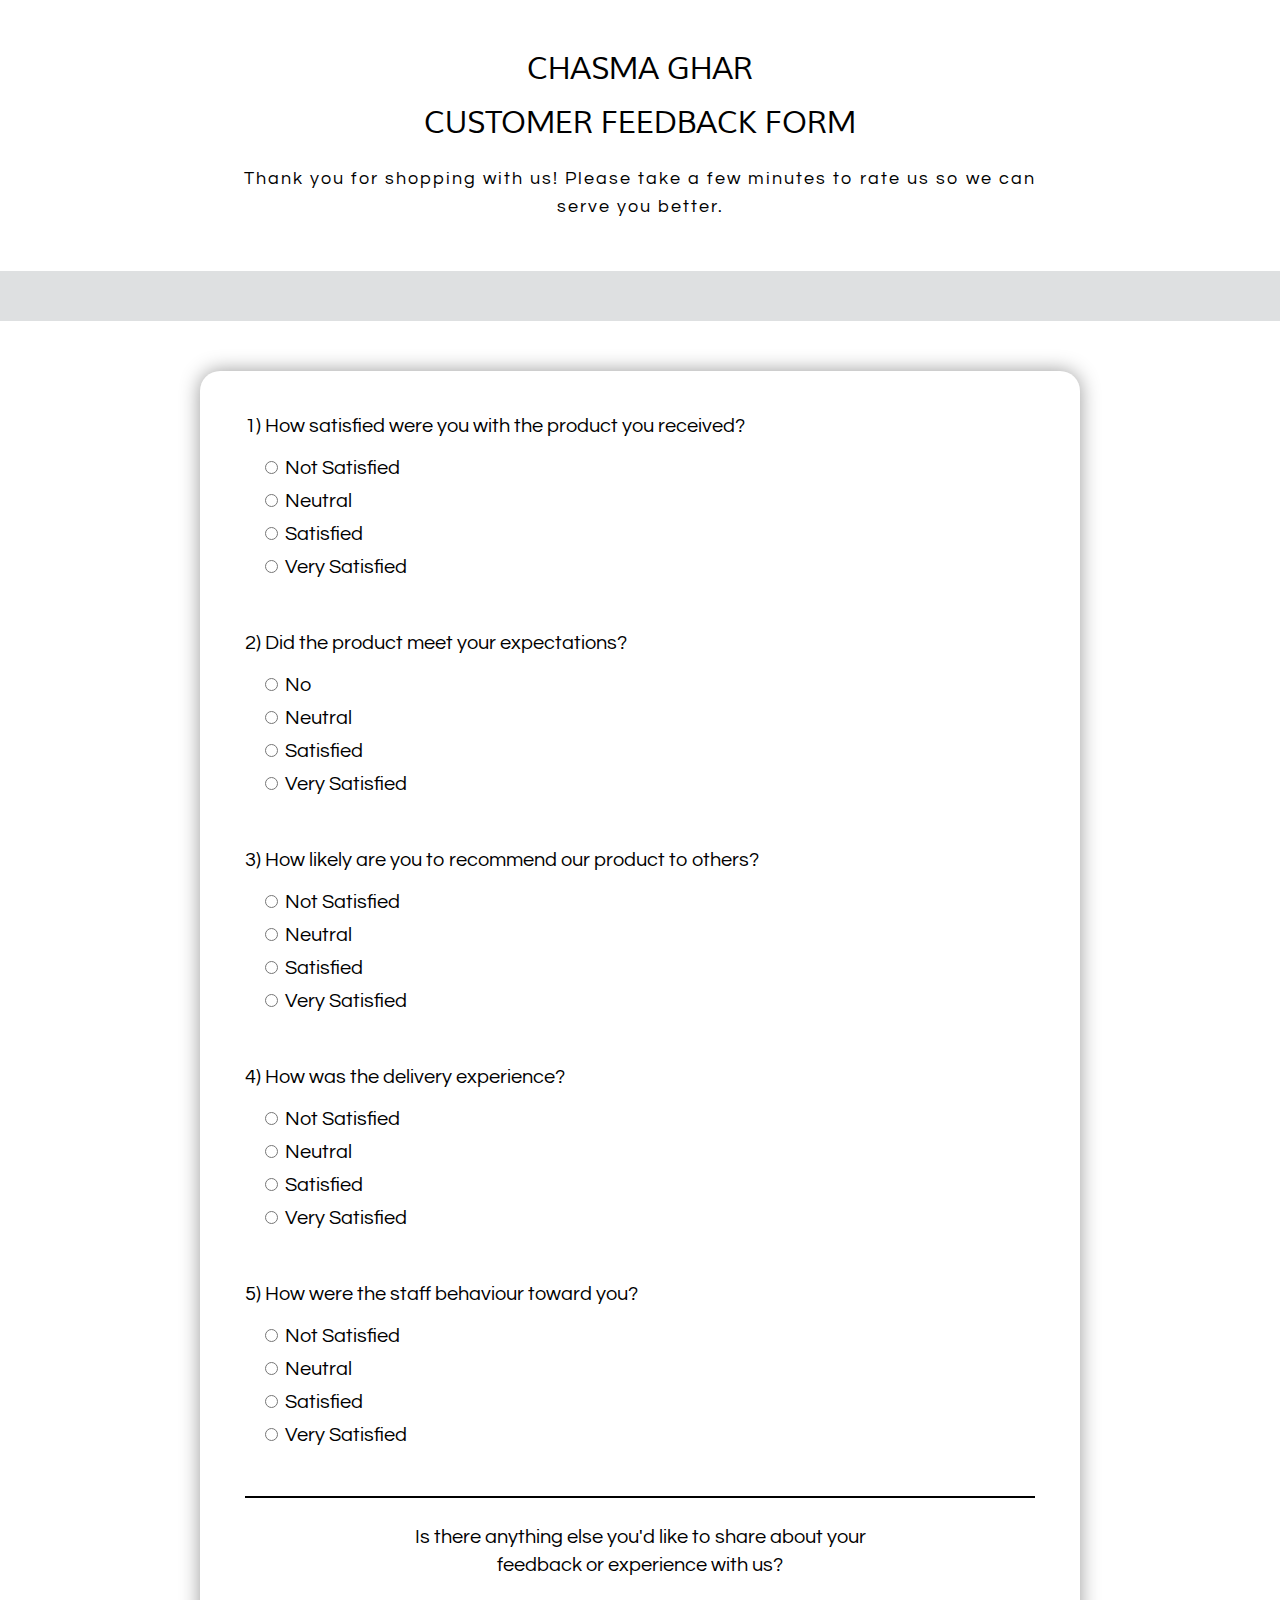
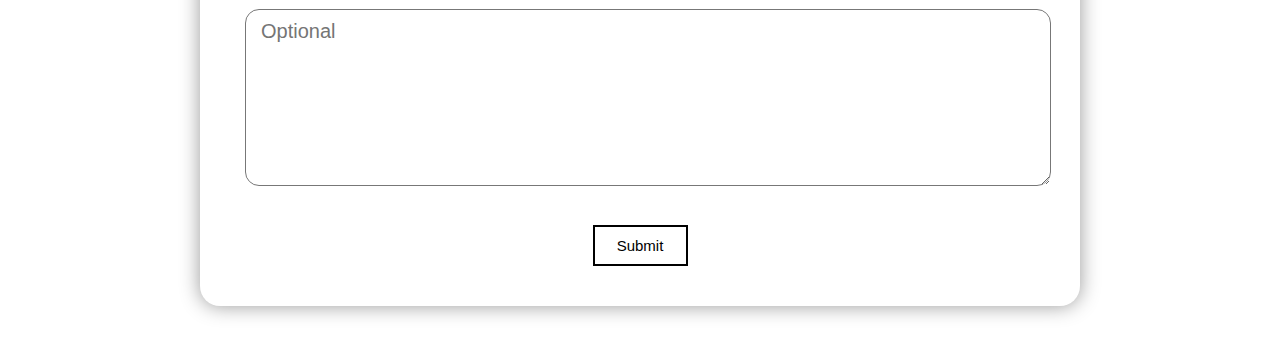
<file: index.html>
<!DOCTYPE html>
<html lang="en">
  <head>
    <meta charset="UTF-8" />
    <meta name="viewport" content="width=device-width, initial-scale=1.0" />
    <title>Document</title>
    <link rel="stylesheet" href="style.css" />
    <link
      href="https://fonts.googleapis.com/css2?family=Montserrat:wght@200&family=Mooli&family=Poppins:wght@200&family=Questrial&display=swap"
      rel="stylesheet"
    />
  </head>
  <body>
    <div class="heading">
      <h2><a href="login.html">CHASMA GHAR</a></h2>
      <br />
      <!-- <img src="logo.png" alt="logo" /> -->
      <h2>CUSTOMER FEEDBACK FORM</h2>
      <p>
        Thank you for shopping with us! Please take a few minutes to rate us so
        we can <br />
        serve you better.
      </p>
    </div>
    <div class="divider"></div>
    <div class="container">
      <form>
        <div class="question">
          <div class="head">
            <p>1) How satisfied were you with the product you received?</p>
          </div>
          <div class="choice">
            <ul>
              <li>
                <input
                  type="radio"
                  name="product"
                  id="product1"
                  value="not_satisfied"
                  required
                />
                <label for="product1">Not Satisfied</label>
              </li>
              <li>
                <input
                  type="radio"
                  name="product"
                  id="product2"
                  value="neutral"
                  required
                />
                <label for="product2">Neutral</label>
              </li>
              <li>
                <input
                  type="radio"
                  name="product"
                  id="product3"
                  value="Satisfied"
                  required
                />

                <label for="product3">Satisfied</label>
              </li>
              <li>
                <input
                  type="radio"
                  name="product"
                  id="product4"
                  value="very_satisfied"
                  required
                />
                <label for="product4">Very Satisfied</label>
              </li>
            </ul>
          </div>
        </div>

        <div class="question">
          <div class="head">
            <p>2) Did the product meet your expectations?</p>
          </div>
          <div class="choice">
            <ul>
              <li>
                <input
                  type="radio"
                  name="expectations"
                  id="expectations1"
                  value="1"
                  required
                />
                <label for="expectations1">No</label>
              </li>
              <li>
                <input
                  type="radio"
                  name="expectations"
                  id="expectations2"
                  value="2"
                  required
                />
                <label for="expectations2">Neutral</label>
              </li>
              <li>
                <input
                  type="radio"
                  name="expectations"
                  id="expectations3"
                  value="3"
                  required
                />

                <label for="expectations3">Satisfied</label>
              </li>
              <li>
                <input
                  type="radio"
                  name="expectations"
                  id="expectations4"
                  value="4"
                  required
                />
                <label for="expectations4">Very Satisfied</label>
              </li>
            </ul>
          </div>
        </div>

        <div class="question">
          <div class="head">
            <p>3) How likely are you to recommend our product to others?</p>
          </div>
          <div class="choice">
            <ul>
              <li>
                <input
                  type="radio"
                  name="recommend"
                  id="recommend1"
                  value="1"
                  required
                />
                <label for="recommend1">Not Satisfied</label>
              </li>
              <li>
                <input
                  type="radio"
                  name="recommend"
                  id="recommend2"
                  value="2"
                  required
                />
                <label for="recommend2">Neutral</label>
              </li>
              <li>
                <input
                  type="radio"
                  name="recommend"
                  id="recommend3"
                  value="3"
                  required
                />

                <label for="recommend3">Satisfied</label>
              </li>
              <li>
                <input
                  type="radio"
                  name="recommend"
                  id="recommend4"
                  value="4"
                  required
                />
                <label for="recommend4">Very Satisfied</label>
              </li>
            </ul>
          </div>
        </div>

        <div class="question">
          <div class="head">
            <p>4) How was the delivery experience?</p>
          </div>
          <div class="choice">
            <ul>
              <li>
                <input
                  type="radio"
                  name="delivery"
                  id="delivery1"
                  value="1"
                  required
                />
                <label for="delivery1">Not Satisfied</label>
              </li>
              <li>
                <input
                  type="radio"
                  name="delivery"
                  id="delivery2"
                  value="2"
                  required
                />
                <label for="delivery2">Neutral</label>
              </li>
              <li>
                <input
                  type="radio"
                  name="delivery"
                  id="delivery3"
                  value="3"
                  required
                />

                <label for="delivery3">Satisfied</label>
              </li>
              <li>
                <input
                  type="radio"
                  name="delivery"
                  id="delivery4"
                  value="4"
                  required
                />
                <label for="delivery4">Very Satisfied</label>
              </li>
            </ul>
          </div>
        </div>

        <div class="question last">
          <div class="head">
            <p>5) How were the staff behaviour toward you?</p>
          </div>
          <div class="choice">
            <ul>
              <li>
                <input
                  type="radio"
                  name="staff"
                  id="staff1"
                  value="1"
                  required
                />
                <label for="staff1">Not Satisfied</label>
              </li>
              <li>
                <input
                  type="radio"
                  name="staff"
                  id="staff2"
                  value="2"
                  required
                />
                <label for="staff2">Neutral</label>
              </li>
              <li>
                <input
                  type="radio"
                  name="staff"
                  id="staff3"
                  value="3"
                  required
                />

                <label for="staff3">Satisfied</label>
              </li>
              <li>
                <input
                  type="radio"
                  name="staff"
                  id="staff4"
                  value="4"
                  required
                />
                <label for="staff4">Very Satisfied</label>
              </li>
            </ul>
          </div>
        </div>

        <div class="textarea">
          <div class="head_text">
            Is there anything else you'd like to share about your <br />
            feedback or experience with us?
          </div>

          <textarea placeholder="Optional"></textarea>
        </div>

        <!-- <div class="bottom">
          <div class="name">
            <label for="name">Name:</label>
            <input type="text" name="name" id="name" required />
          </div>

          <div class="date">Date: 2023/9/23</div>
        </div> -->

        <div class="button">
          <button type="submit">Submit</button>
        </div>
      </form>
    </div>
  </body>
</html>
</file>
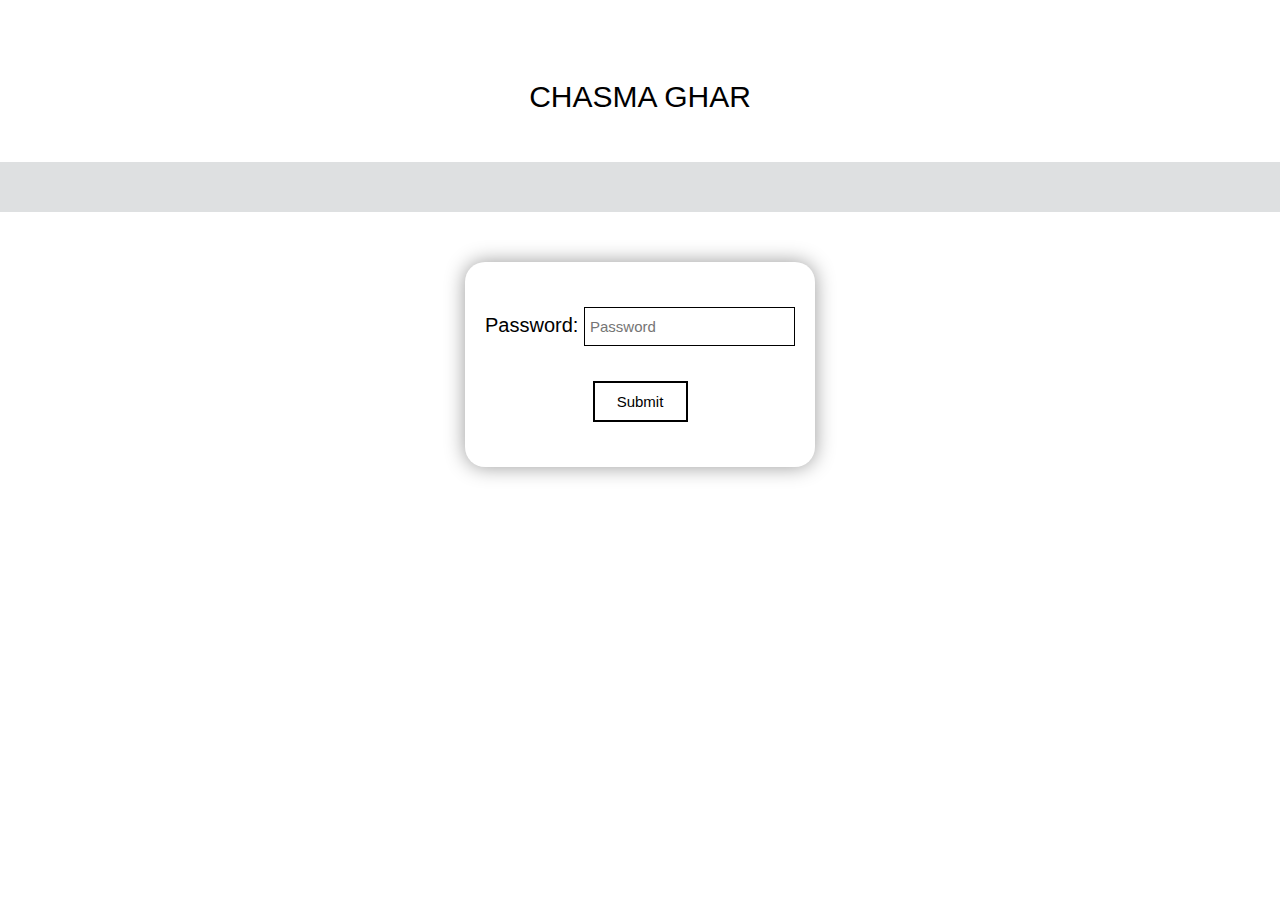
<file: login.html>
<!DOCTYPE html>
<html lang="en">
  <head>
    <meta charset="UTF-8" />
    <meta name="viewport" content="width=device-width, initial-scale=1.0" />
    <title>Log-in</title>
    <link rel="stylesheet" href="login.css" />
  </head>
  <body>
    <div class="heading">
      <h2><a href="index.html">CHASMA GHAR</a></h2>
      <br />
    </div>
    <div class="divider"></div>
    <div class="container">
      <div class="form">
        <form action="/">
          <label for="password">Password: </label>
          <input
            type="password"
            name="password"
            id="password"
            placeholder="Password"
          />
          <br />
          <div class="btn">
            <button type="submit">Submit</button>
          </div>
        </form>
      </div>
    </div>
  </body>
</html>
</file>
<file: style.css>
* {
  margin: 0;
  padding: 0;
  /* text-align: center; */
  list-style: none;
}
a {
  text-decoration: none;
  color: black;
}
.heading h2 {
  font-size: 30px;
  text-align: center;
  font-family: "Mooli", sans-serif;
  font-weight: 200;
  text-transform: uppercase;
}

.heading p {
  text-align: center;
  font-size: 18px;
  font-family: "Questrial", sans-serif;
  margin-top: 25px;
  letter-spacing: 2px;
  margin-left: 35px;
  margin-right: 35px;
  line-height: 28px;
}

.heading {
  margin-top: 50px;
  margin-bottom: 50px;
  align-items: center;
  display: flex;
  flex-direction: column;
  justify-content: center;
}

.heading img {
  border-radius: 100%;
  height: auto;
  width: 85px;
  margin-bottom: 20px;
}

.divider {
  background-color: #dee0e1;
  width: 100%;
  height: 50px;
}

.container {
  box-shadow: 0 0 20px 0 #999;
  margin: 50px 200px;
  border-radius: 20px;
  font-family: "Questrial", sans-serif;
  padding-left: 45px;
  padding-right: 45px;
  padding-top: 45px;
  font-size: 20px;
  /* display: flex; */
  /* justify-content: space-between; */
}

.head {
  margin-bottom: 15px;
}

.choice {
  margin-left: 20px;
}

.choice input {
  margin: 10px 0px;
}

.choice ul li {
  display: flex;
  align-items: center;
  gap: 7px;
}

.question {
  margin-bottom: 50px;
}

.textarea textarea {
  width: 98%;
  height: 155px;
  margin-top: 20px;
  border: 1px solid #777;
  border-radius: 14px;
  outline: none;
  transition: all 0.3s ease-in-out;
  font-family: "Popins", sans-serif;
  padding: 10px 15px;
  font-size: 20px;
}

.textarea .head_text {
  margin-bottom: 10px;
  text-align: center;
  line-height: 28px;
}

.last {
  border-bottom: 2px solid black;
  padding-bottom: 45px;
  margin-bottom: 25px;
}

textarea:focus {
  box-shadow: 0 0 10px 0 #71aaff;
}

.name input {
  border: 1px solid #777;
  outline: none;
  transition: all 0.3s ease-in-out;
  font-family: "Popins", sans-serif;
  padding: 10px 10px;
  font-size: 15px;
  margin-left: 10px;
}

.name input:focus {
  box-shadow: 0 0 5px 0 #71aaff;
}

button {
  color: black;
  margin-top: 35px;
  padding: 10px;
  background-color: white;
  font-size: 15px;
  border: 2px solid black;
  cursor: pointer;
  margin-bottom: 40px;
  width: 95px;
  transition: all 0.3s;
}

button:hover {
  background-color: black;
  color: white;
}

.button {
  display: flex;
  align-items: center;
  justify-content: center;
}

.bottom {
  display: flex;
  justify-content: space-between;
}

.date {
  margin-top: 10px;
}

@media only screen and (max-width: 500px) {
  .container {
    font-size: 12px;
    /* padding: 45px 30px; */
    margin: 50px 30px;
    padding-top: 45px;
    padding-bottom: 10px;
    padding-left: 30px;
    padding-right: 30px;
  }

  .heading h2 {
    font-size: 20px;
  }

  .question textarea {
    width: 100%;
    height: 100px;
    margin-top: 5px;
    font-family: "Popins", sans-serif;
    padding: 10px 0px 0px 10px;
    font-size: 15px;
  }

  .name input {
    margin-top: 0px;
    padding: 10px 10px;
    font-size: 13px;
    margin-left: 10px;
  }

  .name {
    display: flex;
    align-items: center;
    justify-content: center;
  }

  .head_text br {
    display: none;
  }
  .date {
    display: none;
  }

  .bottom {
    justify-content: center;
  }
}

@media only screen and (max-width: 880px) and (min-width: 499px) {
  .container {
    font-size: 18px;
    /* padding: 45px 30px; */
    margin: 50px 30px;
    padding-top: 45px;
    padding-bottom: 10px;
    padding-left: 30px;
    padding-right: 30px;
  }

  .heading h2 {
    font-size: 20px;
  }

  .question textarea {
    width: 100%;
    height: 100px;
    margin-top: 5px;
    font-family: "Popins", sans-serif;
    padding: 10px 0px 0px 10px;
    font-size: 15px;
  }

  .name input {
    margin-top: 0px;
    padding: 10px 10px;
    font-size: 13px;
    margin-left: 10px;
  }

  .name {
    display: flex;
    align-items: center;
    justify-content: center;
  }

  .head_text br {
    display: none;
  }
}
</file>
<file: login.css>
* {
  margin: 0;
  padding: 0;
}

a {
  text-decoration: none;
  color: black;
}

body {
}
.heading h2 {
  font-size: 30px;
  text-align: center;
  font-family: "Mooli", sans-serif;
  font-weight: 200;
  text-transform: uppercase;
  margin-top: 80px;
  margin-bottom: 30px;
}

.container {
  display: flex;
  align-items: center;
  justify-content: center;
}

.divider {
  background-color: #dee0e1;
  width: 100%;
  height: 50px;
}

.form {
  box-shadow: 0 0 20px 0 #999;
  margin: 50px 0px;
  height: auto;
  border-radius: 20px;
  font-family: "Questrial", sans-serif;
  font-size: 20px;
  display: flex;
  align-items: center;
  justify-content: center;
  padding: 45px 20px;
}

button {
  color: black;
  margin-top: 35px;
  padding: 10px;
  background-color: white;
  font-size: 15px;
  border: 2px solid black;
  cursor: pointer;
  width: 95px;
  transition: all 0.3s;
}

input:focus {
  box-shadow: 0 0 5px 0 #71aaff;
}

.btn {
  display: flex;
  align-items: center;
  justify-content: center;
}
button:hover {
  background-color: black;
  color: white;
}

form {
  align-items: center;
}

input {
  padding: 10px 5px;
  outline: none;
  font-size: 15px;
  border: 1px solid black;
}
</file>
